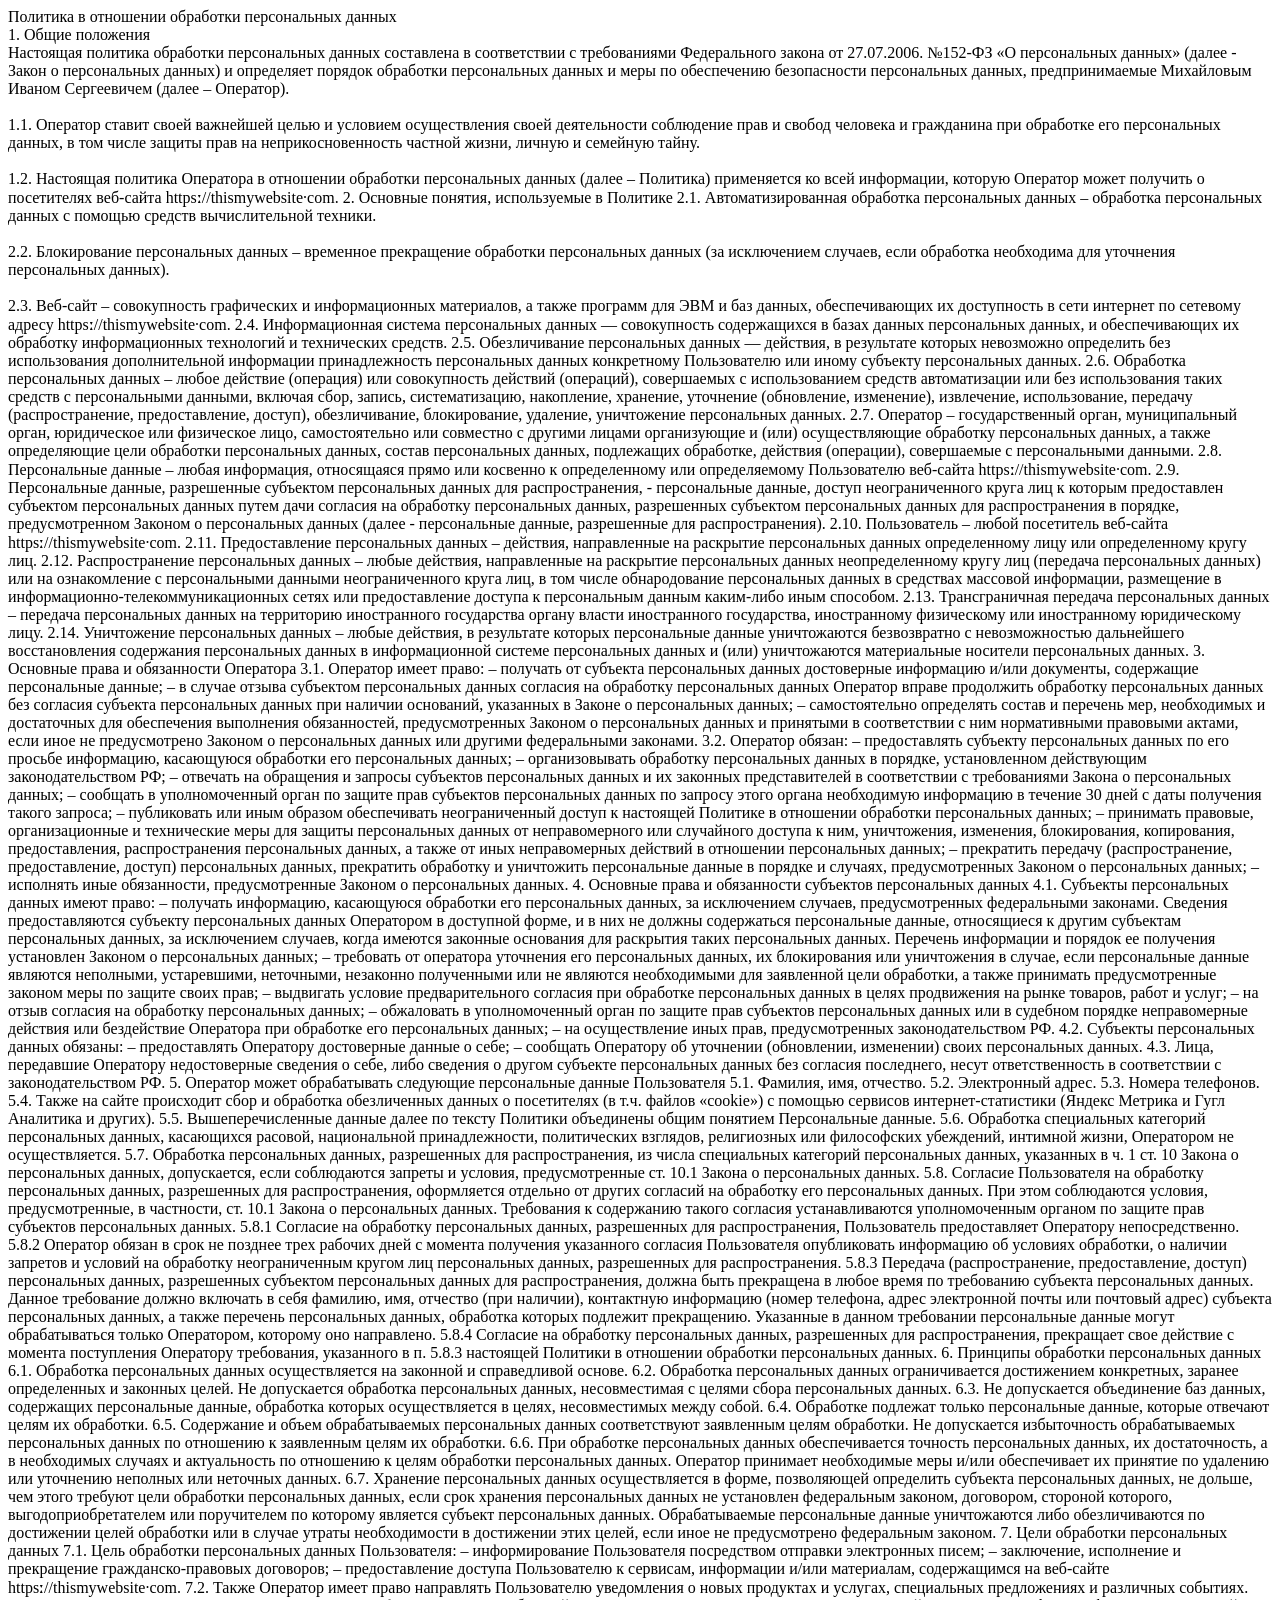
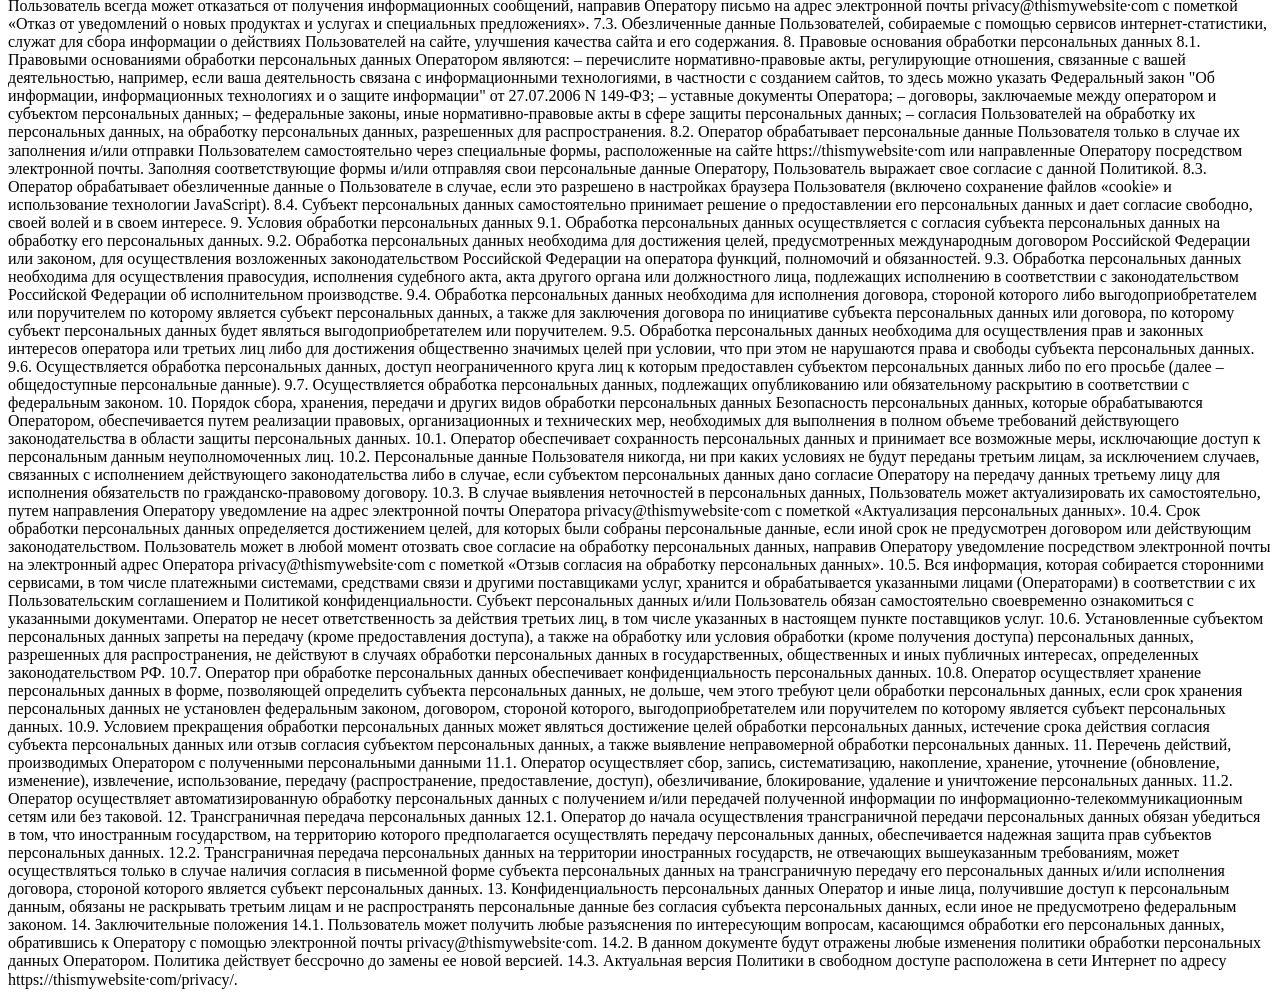
<file: policy.html>
<!DOCTYPE html>
<html lang="en">
<head>
    <meta charset="UTF-8">
    <meta http-equiv="X-UA-Compatible" content="IE=edge">
    <meta name="viewport" content="width=device-width, initial-scale=1.0">
    <title>Policy</title>
    <meta name="title" content="Политика конфиденциальности">
</head>
<body>
    Политика в отношении обработки персональных данных<br>
1. Общие положения<br>
Настоящая политика обработки персональных данных составлена в соответствии с требованиями Федерального закона от 27.07.2006. №152-ФЗ «О персональных данных» (далее - Закон о персональных данных) и определяет порядок обработки персональных данных и меры по обеспечению безопасности персональных данных, предпринимаемые Михайловым Иваном Сергеевичем (далее – Оператор).<br><br>
1.1. Оператор ставит своей важнейшей целью и условием осуществления своей деятельности соблюдение прав и свобод человека и гражданина при обработке его персональных данных, в том числе защиты прав на неприкосновенность частной жизни, личную и семейную тайну.<br><br>
1.2. Настоящая политика Оператора в отношении обработки персональных данных (далее – Политика) применяется ко всей информации, которую Оператор может получить о посетителях веб-сайта httpsː//thismywebsite·com.
2. Основные понятия, используемые в Политике
2.1. Автоматизированная обработка персональных данных – обработка персональных данных с помощью средств вычислительной техники.<br><br>
2.2. Блокирование персональных данных – временное прекращение обработки персональных данных (за исключением случаев, если обработка необходима для уточнения персональных данных).<br><br>
2.3. Веб-сайт – совокупность графических и информационных материалов, а также программ для ЭВМ и баз данных, обеспечивающих их доступность в сети интернет по сетевому адресу httpsː//thismywebsite·com.
2.4. Информационная система персональных данных — совокупность содержащихся в базах данных персональных данных, и обеспечивающих их обработку информационных технологий и технических средств.
2.5. Обезличивание персональных данных — действия, в результате которых невозможно определить без использования дополнительной информации принадлежность персональных данных конкретному Пользователю или иному субъекту персональных данных.
2.6. Обработка персональных данных – любое действие (операция) или совокупность действий (операций), совершаемых с использованием средств автоматизации или без использования таких средств с персональными данными, включая сбор, запись, систематизацию, накопление, хранение, уточнение (обновление, изменение), извлечение, использование, передачу (распространение, предоставление, доступ), обезличивание, блокирование, удаление, уничтожение персональных данных.
2.7. Оператор – государственный орган, муниципальный орган, юридическое или физическое лицо, самостоятельно или совместно с другими лицами организующие и (или) осуществляющие обработку персональных данных, а также определяющие цели обработки персональных данных, состав персональных данных, подлежащих обработке, действия (операции), совершаемые с персональными данными.
2.8. Персональные данные – любая информация, относящаяся прямо или косвенно к определенному или определяемому Пользователю веб-сайта httpsː//thismywebsite·com.
2.9. Персональные данные, разрешенные субъектом персональных данных для распространения, - персональные данные, доступ неограниченного круга лиц к которым предоставлен субъектом персональных данных путем дачи согласия на обработку персональных данных, разрешенных субъектом персональных данных для распространения в порядке, предусмотренном Законом о персональных данных (далее - персональные данные, разрешенные для распространения).
2.10. Пользователь – любой посетитель веб-сайта httpsː//thismywebsite·com.
2.11. Предоставление персональных данных – действия, направленные на раскрытие персональных данных определенному лицу или определенному кругу лиц.
2.12. Распространение персональных данных – любые действия, направленные на раскрытие персональных данных неопределенному кругу лиц (передача персональных данных) или на ознакомление с персональными данными неограниченного круга лиц, в том числе обнародование персональных данных в средствах массовой информации, размещение в информационно-телекоммуникационных сетях или предоставление доступа к персональным данным каким-либо иным способом.
2.13. Трансграничная передача персональных данных – передача персональных данных на территорию иностранного государства органу власти иностранного государства, иностранному физическому или иностранному юридическому лицу.
2.14. Уничтожение персональных данных – любые действия, в результате которых персональные данные уничтожаются безвозвратно с невозможностью дальнейшего восстановления содержания персональных данных в информационной системе персональных данных и (или) уничтожаются материальные носители персональных данных.
3. Основные права и обязанности Оператора
3.1. Оператор имеет право:
– получать от субъекта персональных данных достоверные информацию и/или документы, содержащие персональные данные;
– в случае отзыва субъектом персональных данных согласия на обработку персональных данных Оператор вправе продолжить обработку персональных данных без согласия субъекта персональных данных при наличии оснований, указанных в Законе о персональных данных;
– самостоятельно определять состав и перечень мер, необходимых и достаточных для обеспечения выполнения обязанностей, предусмотренных Законом о персональных данных и принятыми в соответствии с ним нормативными правовыми актами, если иное не предусмотрено Законом о персональных данных или другими федеральными законами.
3.2. Оператор обязан:
– предоставлять субъекту персональных данных по его просьбе информацию, касающуюся обработки его персональных данных;
– организовывать обработку персональных данных в порядке, установленном действующим законодательством РФ;
– отвечать на обращения и запросы субъектов персональных данных и их законных представителей в соответствии с требованиями Закона о персональных данных;
– сообщать в уполномоченный орган по защите прав субъектов персональных данных по запросу этого органа необходимую информацию в течение 30 дней с даты получения такого запроса;
– публиковать или иным образом обеспечивать неограниченный доступ к настоящей Политике в отношении обработки персональных данных;
– принимать правовые, организационные и технические меры для защиты персональных данных от неправомерного или случайного доступа к ним, уничтожения, изменения, блокирования, копирования, предоставления, распространения персональных данных, а также от иных неправомерных действий в отношении персональных данных;
– прекратить передачу (распространение, предоставление, доступ) персональных данных, прекратить обработку и уничтожить персональные данные в порядке и случаях, предусмотренных Законом о персональных данных;
– исполнять иные обязанности, предусмотренные Законом о персональных данных.
4. Основные права и обязанности субъектов персональных данных
4.1. Субъекты персональных данных имеют право:
– получать информацию, касающуюся обработки его персональных данных, за исключением случаев, предусмотренных федеральными законами. Сведения предоставляются субъекту персональных данных Оператором в доступной форме, и в них не должны содержаться персональные данные, относящиеся к другим субъектам персональных данных, за исключением случаев, когда имеются законные основания для раскрытия таких персональных данных. Перечень информации и порядок ее получения установлен Законом о персональных данных;
– требовать от оператора уточнения его персональных данных, их блокирования или уничтожения в случае, если персональные данные являются неполными, устаревшими, неточными, незаконно полученными или не являются необходимыми для заявленной цели обработки, а также принимать предусмотренные законом меры по защите своих прав;
– выдвигать условие предварительного согласия при обработке персональных данных в целях продвижения на рынке товаров, работ и услуг;
– на отзыв согласия на обработку персональных данных;
– обжаловать в уполномоченный орган по защите прав субъектов персональных данных или в судебном порядке неправомерные действия или бездействие Оператора при обработке его персональных данных;
– на осуществление иных прав, предусмотренных законодательством РФ.
4.2. Субъекты персональных данных обязаны:
– предоставлять Оператору достоверные данные о себе;
– сообщать Оператору об уточнении (обновлении, изменении) своих персональных данных.
4.3. Лица, передавшие Оператору недостоверные сведения о себе, либо сведения о другом субъекте персональных данных без согласия последнего, несут ответственность в соответствии с законодательством РФ.
5. Оператор может обрабатывать следующие персональные данные Пользователя
5.1. Фамилия, имя, отчество.
5.2. Электронный адрес.
5.3. Номера телефонов.
5.4. Также на сайте происходит сбор и обработка обезличенных данных о посетителях (в т.ч. файлов «cookie») с помощью сервисов интернет-статистики (Яндекс Метрика и Гугл Аналитика и других).
5.5. Вышеперечисленные данные далее по тексту Политики объединены общим понятием Персональные данные.
5.6. Обработка специальных категорий персональных данных, касающихся расовой, национальной принадлежности, политических взглядов, религиозных или философских убеждений, интимной жизни, Оператором не осуществляется.
5.7. Обработка персональных данных, разрешенных для распространения, из числа специальных категорий персональных данных, указанных в ч. 1 ст. 10 Закона о персональных данных, допускается, если соблюдаются запреты и условия, предусмотренные ст. 10.1 Закона о персональных данных.
5.8. Согласие Пользователя на обработку персональных данных, разрешенных для распространения, оформляется отдельно от других согласий на обработку его персональных данных. При этом соблюдаются условия, предусмотренные, в частности, ст. 10.1 Закона о персональных данных. Требования к содержанию такого согласия устанавливаются уполномоченным органом по защите прав субъектов персональных данных.
5.8.1 Согласие на обработку персональных данных, разрешенных для распространения, Пользователь предоставляет Оператору непосредственно.
5.8.2 Оператор обязан в срок не позднее трех рабочих дней с момента получения указанного согласия Пользователя опубликовать информацию об условиях обработки, о наличии запретов и условий на обработку неограниченным кругом лиц персональных данных, разрешенных для распространения.
5.8.3 Передача (распространение, предоставление, доступ) персональных данных, разрешенных субъектом персональных данных для распространения, должна быть прекращена в любое время по требованию субъекта персональных данных. Данное требование должно включать в себя фамилию, имя, отчество (при наличии), контактную информацию (номер телефона, адрес электронной почты или почтовый адрес) субъекта персональных данных, а также перечень персональных данных, обработка которых подлежит прекращению. Указанные в данном требовании персональные данные могут обрабатываться только Оператором, которому оно направлено.
5.8.4 Согласие на обработку персональных данных, разрешенных для распространения, прекращает свое действие с момента поступления Оператору требования, указанного в п. 5.8.3 настоящей Политики в отношении обработки персональных данных.
6. Принципы обработки персональных данных
6.1. Обработка персональных данных осуществляется на законной и справедливой основе.
6.2. Обработка персональных данных ограничивается достижением конкретных, заранее определенных и законных целей. Не допускается обработка персональных данных, несовместимая с целями сбора персональных данных.
6.3. Не допускается объединение баз данных, содержащих персональные данные, обработка которых осуществляется в целях, несовместимых между собой.
6.4. Обработке подлежат только персональные данные, которые отвечают целям их обработки.
6.5. Содержание и объем обрабатываемых персональных данных соответствуют заявленным целям обработки. Не допускается избыточность обрабатываемых персональных данных по отношению к заявленным целям их обработки.
6.6. При обработке персональных данных обеспечивается точность персональных данных, их достаточность, а в необходимых случаях и актуальность по отношению к целям обработки персональных данных. Оператор принимает необходимые меры и/или обеспечивает их принятие по удалению или уточнению неполных или неточных данных.
6.7. Хранение персональных данных осуществляется в форме, позволяющей определить субъекта персональных данных, не дольше, чем этого требуют цели обработки персональных данных, если срок хранения персональных данных не установлен федеральным законом, договором, стороной которого, выгодоприобретателем или поручителем по которому является субъект персональных данных. Обрабатываемые персональные данные уничтожаются либо обезличиваются по достижении целей обработки или в случае утраты необходимости в достижении этих целей, если иное не предусмотрено федеральным законом.
7. Цели обработки персональных данных
7.1. Цель обработки персональных данных Пользователя:
– информирование Пользователя посредством отправки электронных писем;
– заключение, исполнение и прекращение гражданско-правовых договоров;
– предоставление доступа Пользователю к сервисам, информации и/или материалам, содержащимся на веб-сайте httpsː//thismywebsite·com.
7.2. Также Оператор имеет право направлять Пользователю уведомления о новых продуктах и услугах, специальных предложениях и различных событиях. Пользователь всегда может отказаться от получения информационных сообщений, направив Оператору письмо на адрес электронной почты privacy@thismywebsite·com с пометкой «Отказ от уведомлений о новых продуктах и услугах и специальных предложениях».
7.3. Обезличенные данные Пользователей, собираемые с помощью сервисов интернет-статистики, служат для сбора информации о действиях Пользователей на сайте, улучшения качества сайта и его содержания.
8. Правовые основания обработки персональных данных
8.1. Правовыми основаниями обработки персональных данных Оператором являются:
– перечислите нормативно-правовые акты, регулирующие отношения, связанные с вашей деятельностью, например, если ваша деятельность связана с информационными технологиями, в частности с созданием сайтов, то здесь можно указать Федеральный закон "Об информации, информационных технологиях и о защите информации" от 27.07.2006 N 149-ФЗ;
– уставные документы Оператора;
– договоры, заключаемые между оператором и субъектом персональных данных;
– федеральные законы, иные нормативно-правовые акты в сфере защиты персональных данных;
– согласия Пользователей на обработку их персональных данных, на обработку персональных данных, разрешенных для распространения.
8.2. Оператор обрабатывает персональные данные Пользователя только в случае их заполнения и/или отправки Пользователем самостоятельно через специальные формы, расположенные на сайте httpsː//thismywebsite·com или направленные Оператору посредством электронной почты. Заполняя соответствующие формы и/или отправляя свои персональные данные Оператору, Пользователь выражает свое согласие с данной Политикой.
8.3. Оператор обрабатывает обезличенные данные о Пользователе в случае, если это разрешено в настройках браузера Пользователя (включено сохранение файлов «cookie» и использование технологии JavaScript).
8.4. Субъект персональных данных самостоятельно принимает решение о предоставлении его персональных данных и дает согласие свободно, своей волей и в своем интересе.
9. Условия обработки персональных данных
9.1. Обработка персональных данных осуществляется с согласия субъекта персональных данных на обработку его персональных данных.
9.2. Обработка персональных данных необходима для достижения целей, предусмотренных международным договором Российской Федерации или законом, для осуществления возложенных законодательством Российской Федерации на оператора функций, полномочий и обязанностей.
9.3. Обработка персональных данных необходима для осуществления правосудия, исполнения судебного акта, акта другого органа или должностного лица, подлежащих исполнению в соответствии с законодательством Российской Федерации об исполнительном производстве.
9.4. Обработка персональных данных необходима для исполнения договора, стороной которого либо выгодоприобретателем или поручителем по которому является субъект персональных данных, а также для заключения договора по инициативе субъекта персональных данных или договора, по которому субъект персональных данных будет являться выгодоприобретателем или поручителем.
9.5. Обработка персональных данных необходима для осуществления прав и законных интересов оператора или третьих лиц либо для достижения общественно значимых целей при условии, что при этом не нарушаются права и свободы субъекта персональных данных.
9.6. Осуществляется обработка персональных данных, доступ неограниченного круга лиц к которым предоставлен субъектом персональных данных либо по его просьбе (далее – общедоступные персональные данные).
9.7. Осуществляется обработка персональных данных, подлежащих опубликованию или обязательному раскрытию в соответствии с федеральным законом.
10. Порядок сбора, хранения, передачи и других видов обработки персональных данных
Безопасность персональных данных, которые обрабатываются Оператором, обеспечивается путем реализации правовых, организационных и технических мер, необходимых для выполнения в полном объеме требований действующего законодательства в области защиты персональных данных.
10.1. Оператор обеспечивает сохранность персональных данных и принимает все возможные меры, исключающие доступ к персональным данным неуполномоченных лиц.
10.2. Персональные данные Пользователя никогда, ни при каких условиях не будут переданы третьим лицам, за исключением случаев, связанных с исполнением действующего законодательства либо в случае, если субъектом персональных данных дано согласие Оператору на передачу данных третьему лицу для исполнения обязательств по гражданско-правовому договору.
10.3. В случае выявления неточностей в персональных данных, Пользователь может актуализировать их самостоятельно, путем направления Оператору уведомление на адрес электронной почты Оператора privacy@thismywebsite·com с пометкой «Актуализация персональных данных».
10.4. Срок обработки персональных данных определяется достижением целей, для которых были собраны персональные данные, если иной срок не предусмотрен договором или действующим законодательством.
Пользователь может в любой момент отозвать свое согласие на обработку персональных данных, направив Оператору уведомление посредством электронной почты на электронный адрес Оператора privacy@thismywebsite·com с пометкой «Отзыв согласия на обработку персональных данных».
10.5. Вся информация, которая собирается сторонними сервисами, в том числе платежными системами, средствами связи и другими поставщиками услуг, хранится и обрабатывается указанными лицами (Операторами) в соответствии с их Пользовательским соглашением и Политикой конфиденциальности. Субъект персональных данных и/или Пользователь обязан самостоятельно своевременно ознакомиться с указанными документами. Оператор не несет ответственность за действия третьих лиц, в том числе указанных в настоящем пункте поставщиков услуг.
10.6. Установленные субъектом персональных данных запреты на передачу (кроме предоставления доступа), а также на обработку или условия обработки (кроме получения доступа) персональных данных, разрешенных для распространения, не действуют в случаях обработки персональных данных в государственных, общественных и иных публичных интересах, определенных законодательством РФ.
10.7. Оператор при обработке персональных данных обеспечивает конфиденциальность персональных данных.
10.8. Оператор осуществляет хранение персональных данных в форме, позволяющей определить субъекта персональных данных, не дольше, чем этого требуют цели обработки персональных данных, если срок хранения персональных данных не установлен федеральным законом, договором, стороной которого, выгодоприобретателем или поручителем по которому является субъект персональных данных.
10.9. Условием прекращения обработки персональных данных может являться достижение целей обработки персональных данных, истечение срока действия согласия субъекта персональных данных или отзыв согласия субъектом персональных данных, а также выявление неправомерной обработки персональных данных.
11. Перечень действий, производимых Оператором с полученными персональными данными
11.1. Оператор осуществляет сбор, запись, систематизацию, накопление, хранение, уточнение (обновление, изменение), извлечение, использование, передачу (распространение, предоставление, доступ), обезличивание, блокирование, удаление и уничтожение персональных данных.
11.2. Оператор осуществляет автоматизированную обработку персональных данных с получением и/или передачей полученной информации по информационно-телекоммуникационным сетям или без таковой.
12. Трансграничная передача персональных данных
12.1. Оператор до начала осуществления трансграничной передачи персональных данных обязан убедиться в том, что иностранным государством, на территорию которого предполагается осуществлять передачу персональных данных, обеспечивается надежная защита прав субъектов персональных данных.
12.2. Трансграничная передача персональных данных на территории иностранных государств, не отвечающих вышеуказанным требованиям, может осуществляться только в случае наличия согласия в письменной форме субъекта персональных данных на трансграничную передачу его персональных данных и/или исполнения договора, стороной которого является субъект персональных данных.
13. Конфиденциальность персональных данных
Оператор и иные лица, получившие доступ к персональным данным, обязаны не раскрывать третьим лицам и не распространять персональные данные без согласия субъекта персональных данных, если иное не предусмотрено федеральным законом.
14. Заключительные положения
14.1. Пользователь может получить любые разъяснения по интересующим вопросам, касающимся обработки его персональных данных, обратившись к Оператору с помощью электронной почты privacy@thismywebsite·com.
14.2. В данном документе будут отражены любые изменения политики обработки персональных данных Оператором. Политика действует бессрочно до замены ее новой версией.
14.3. Актуальная версия Политики в свободном доступе расположена в сети Интернет по адресу httpsː//thismywebsite·com/privacy/.
</body>
</html>
</file>
